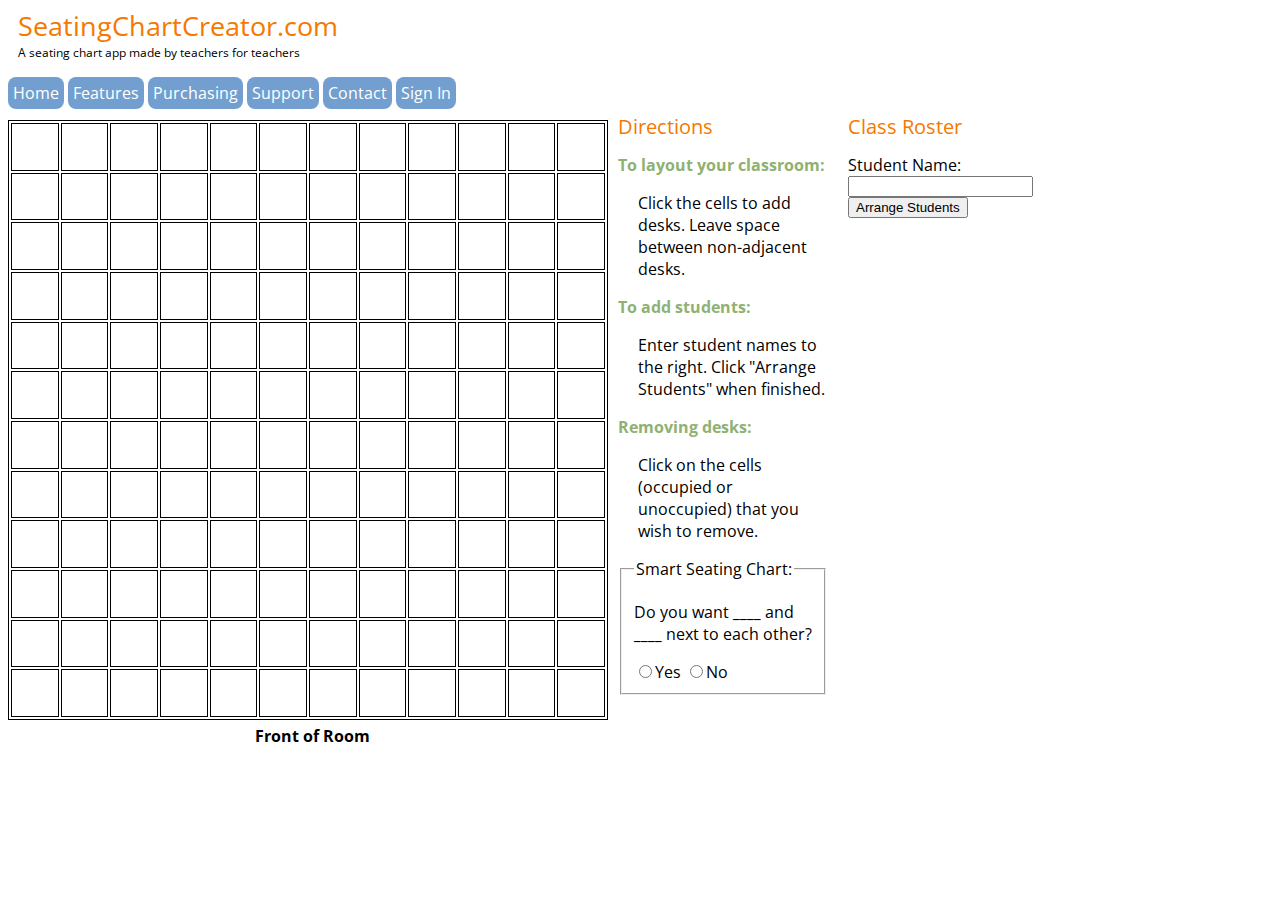
<file: index.html>
<!DOCTYPE html PUBLIC "-//W3C//DTD XHTML 1.0 Transitional//EN" "http://www.w3.org/TR/xhtml1/DTD/xhtml1-transitional.dtd">
<html>

<head>
<link rel="stylesheet" type="text/css" href="stylesheet.css"/>
<script type="text/javascript" src="jquery.js"></script>
<script type="text/javascript" src="seatingchart.js"></script>
<link href='http://fonts.googleapis.com/css?family=Open+Sans:400italic,400,700' rel='stylesheet' type='text/css'>
<title>SeatingChartCreator.com</title>
</head>

<body>
	<div id="title"><a href="#">SeatingChartCreator.com</a></div>
	<div id="subtitle">A seating chart app made by teachers for teachers</div>
	
	<div id="navigation">
		<ul>
			<li><a href="#">Home</a></li>
			<li><a href="#">Features</a></li>
			<li><a href="#">Purchasing</a></li>
			<li><a href="#">Support</a></li>
			<li><a href="file:///Users/julia/Sites/seatingchartcreator.com/contact/index.html">Contact</a></li>
			<li><a href="#">Sign In</a></li>
		</ul>	
	</div>
		
	<!-- Table for seating chart -->
	<table></table>
	
	<!-- Directions for using seating chart -->
	<div id="sidebar">
		<div id="directions">
			<h1>Directions</h1>	
			<ul>
				<li><h2>To layout your classroom:</h2> 
					<p>Click the cells to add desks. Leave space between non-adjacent desks.</p></li>
				<li><h2>To add students:</h2> 
					<p>Enter student names to the right. Click "Arrange Students" when
						finished.</p></li>
				<li><h2>Removing desks:</h2>
					<p>Click on the cells (occupied or unoccupied) that you wish to remove.</p></li>
			</ul>

		</div>
		<div id="schartform">
				<fieldset>
					<legend>Smart Seating Chart:</legend>
					<p> Do you want <span class="student1">____</span> and <span class="student2">____</span> next to each other?</p>
					<input type="radio" name="answer" value="yes">Yes</input>
					<input type="radio" name="answer" value="no">No</input>
				</fieldset>	
		</div>
	</div>
	
	<!-- Another sidebar -->
	<div id="roster">
		<h1>Class Roster</h1>
			Student Name:<input type="text" name="studentName" />
			<button class="arrange">Arrange Students</button>
		<ul class="classList"></ul>
	</div>
	
	<div class="orientation">Front of Room</div>

</body>

</html>
</file>
<file: stylesheet.css>
body {
    font-family: 'Open Sans', sans-serif;
    height:800px;
}

.nodesk .unoccupied {
    background:white;
    color:black;
}

.desk {
    background:#d3d7cf;
    color:black;
}

.occupied {
    background:#fce94f;
}

#sidebar {
    width:210px;
    float:left;
    margin-left:610px;
    position:absolute;
    top:100px;
}

#roster {
    width:210px;
    float:left;
    margin-left:840px;
    position:absolute;
    top:100px;
}

#directions h1 h2 {
    margin-bottom:0px;
    padding-bottom:0px;
}

#directions ul {
    list-style-type: none;
    margin:0px;
    padding:0px;
}

#directions p {
    padding-left:20px;
}

.orientation {
    width:584px;
    float:left;
    padding:5px;
    font-weight:bold;
    position:absolute;
    left:250px;
    top:720px;
}

.student1, .student2 {
    font-weight:bold;
    display:inline;
}

#content {
    position:absolute;
    top:120px;
}

#title {
    font-size:20pt;
    font-family: 'Open Sans', sans-serif;
    color:#f57900;
    padding-left:10px;
}

#subtitle {
    font-size:12px;
    padding-left:10px;
    padding-bottom:5px;
}

#title a {
    text-decoration:none;
    color:#f57900;
}

h1 {
    font-size:15pt;
    color:#f57900;
    font-weight:normal;
}

h2 {
    font-size:12pt;
    color:rgb(143, 177, 113);
}

td {
    padding:2px;
    border:solid;
    overflow:hidden;
    white-space:nowrap;
    width:25px;
    height:25px;
    text-align:center;
    border-color:black;
    font-size:14px;
}

table {
    float:left;
    table-layout:fixed;
    border-width:1px;
    border-style:solid;
    width:600px;
    height:600px;
    border-color:black;
    position:absolute;
    top:120px;
}

td {
    border-width:1px;
    border-style:solid;
    border-color:black;
}

#navigation {
    position:absolute;
    width:600px;
}

#navigation li {
    width:100px;
    display:inline;
    position:relative;
    right:40px;
    padding:5px;
    background-color:#729fcf;
    border-radius:8px;
    -moz-border-radius: 8px;
}

#navigation a {
    text-decoration:none;
    color:white;
}

#navigation li:hover {
    opacity:0.50;
}
</file>
